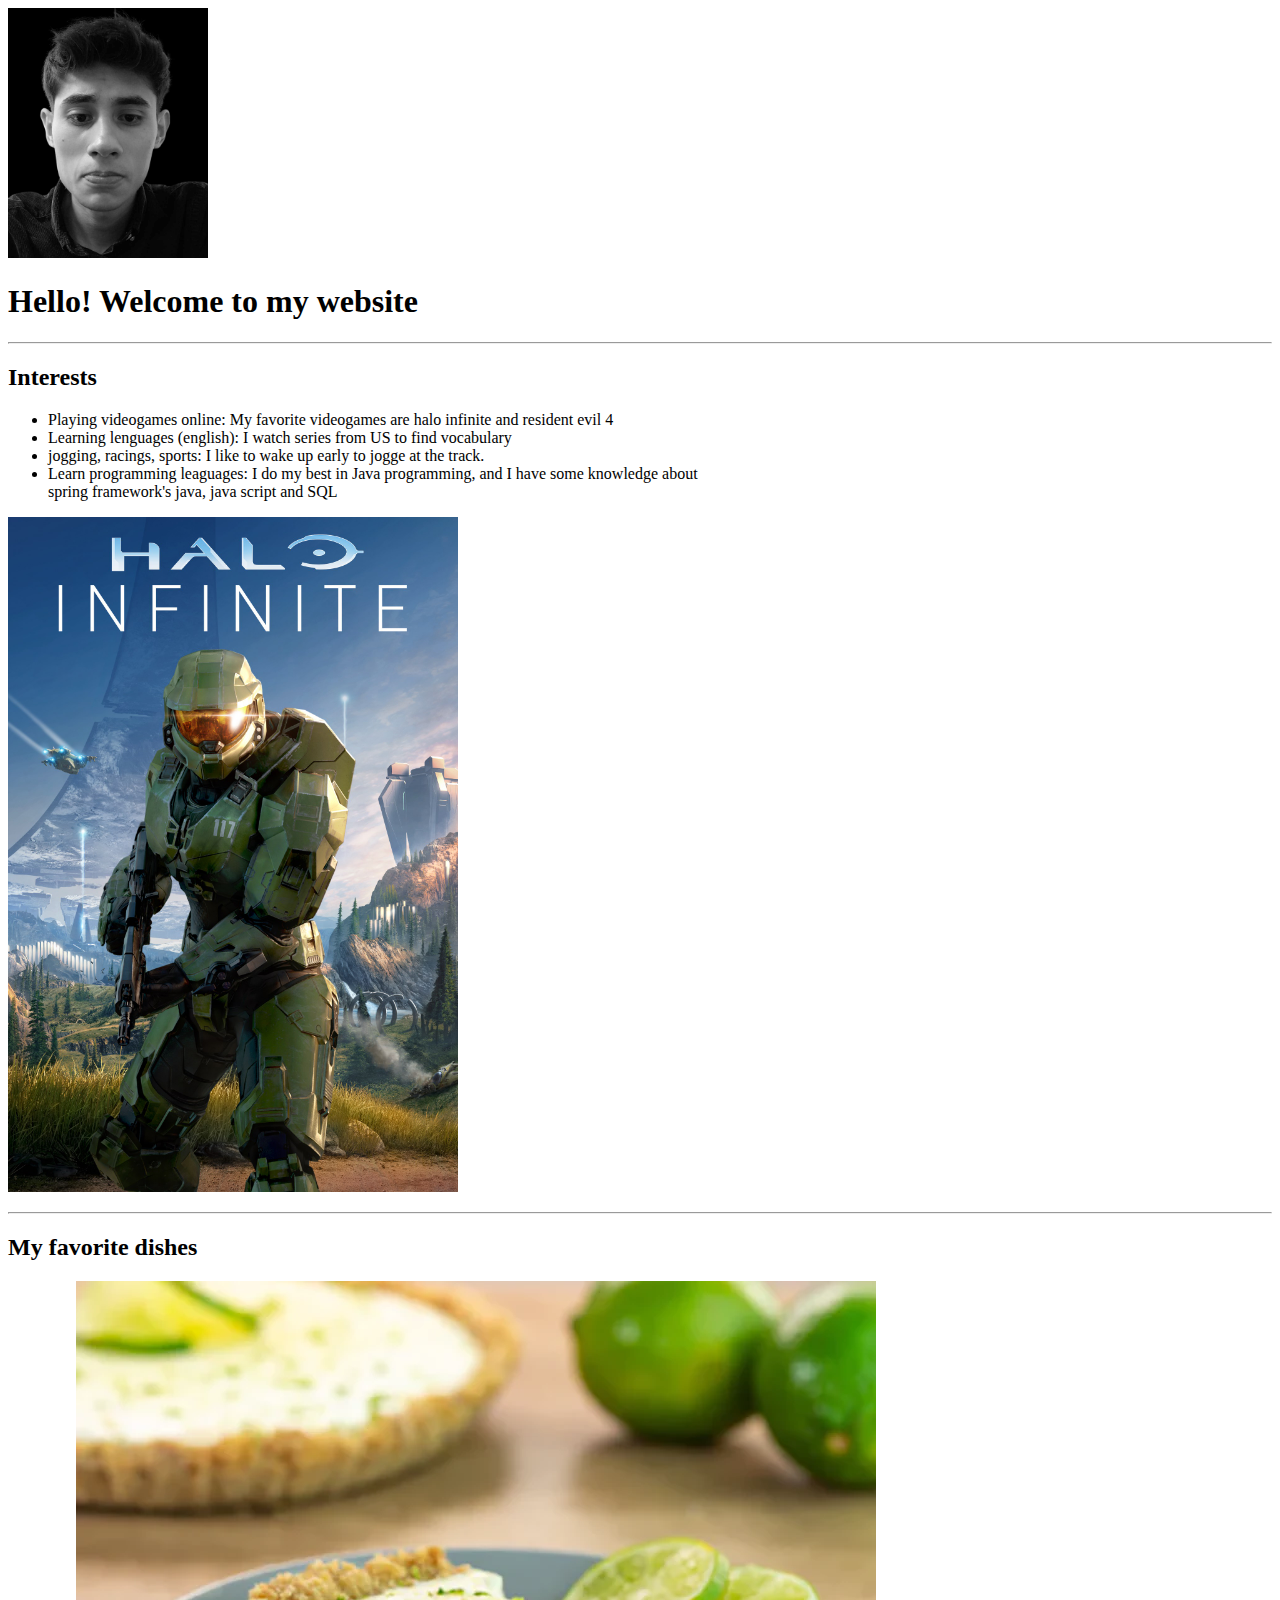
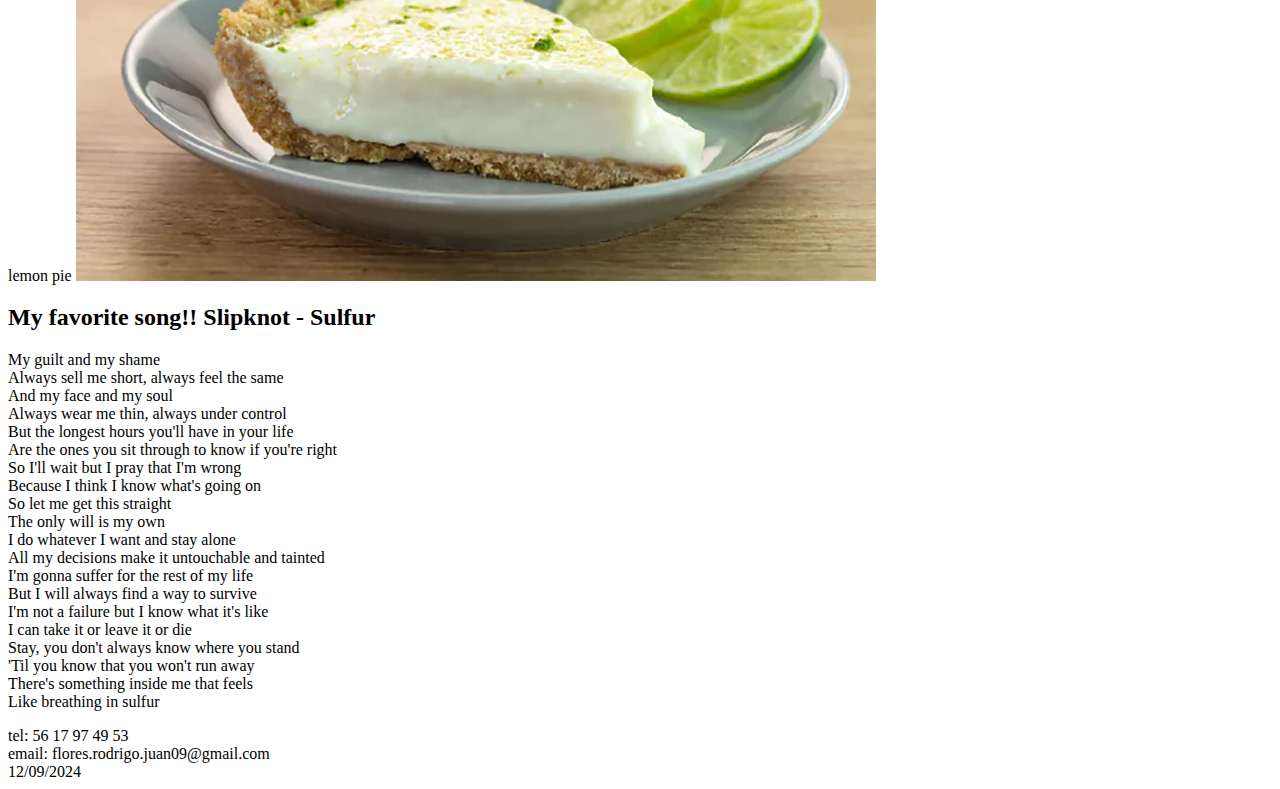
<file: index.html>
<!DOCTYPE html>
<html lang="es">
    <head>
        <meta charset="UTF-8">
        <title>Rodrigo's website</title>
        <link rel="sylesheet" href="index.css">
    </head>
    <body>
        <img src="img/rodrigo.jpg" height="250"/>
        <h1>Hello! Welcome to my website</h1>
        <hr/>
        <h2>Interests</h2>
        <div id="cancion">
            <p>
                <ul>
                    <li>Playing videogames online: My favorite videogames are halo infinite and resident evil 4</li>
                    <li>Learning lenguages (english): I watch series from US to find vocabulary</li>
                    <li>jogging, racings, sports: I like to wake up early to jogge at the track.</li>
                    <li>Learn programming leaguages: I do my best in Java programming, and I have some knowledge about</li>
                        spring framework's java, java script and SQL
                </ul>
                <img src="/img/halo.68796bde-cbf5-4eaa-a299-011417041da6" width="450" alt="Halo infinite"/>
            </p>
        </div>
        
        <hr/>
        <h2>My favorite dishes</h2>
        lemon pie
        <img id="halo" src="/img/ICRZR13081.webp">
        <h2> My favorite song!! Slipknot - Sulfur </h2>
        <div>
            <p>
                My guilt and my shame<br/>              
                Always sell me short, always feel the same<br/>
                And my face and my soul<br/>
                Always wear me thin, always under control<br/>
                But the longest hours you'll have in your life<br/>
                Are the ones you sit through to know if you're right<br/>
                So I'll wait but I pray that I'm wrong<br/>
                Because I think I know what's going on<br/>
                So let me get this straight<br/>
                The only will is my own<br/>
                I do whatever I want and stay alone<br/>
                All my decisions make it untouchable and tainted<br/>
                I'm gonna suffer for the rest of my life<br/>
                But I will always find a way to survive<br/>
                I'm not a failure but I know what it's like<br/>
                I can take it or leave it or die<br/>
                Stay, you don't always know where you stand<br/>
                'Til you know that you won't run away<br/>
                There's something inside me that feels<br/>
                Like breathing in sulfur<br/>
        </div>
        </p>
    </body>
    <footer> 
        tel: 56 17 97 49 53<br/>
        email: flores.rodrigo.juan09@gmail.com<br/>
        12/09/2024
    </footer>
</html>
</file>
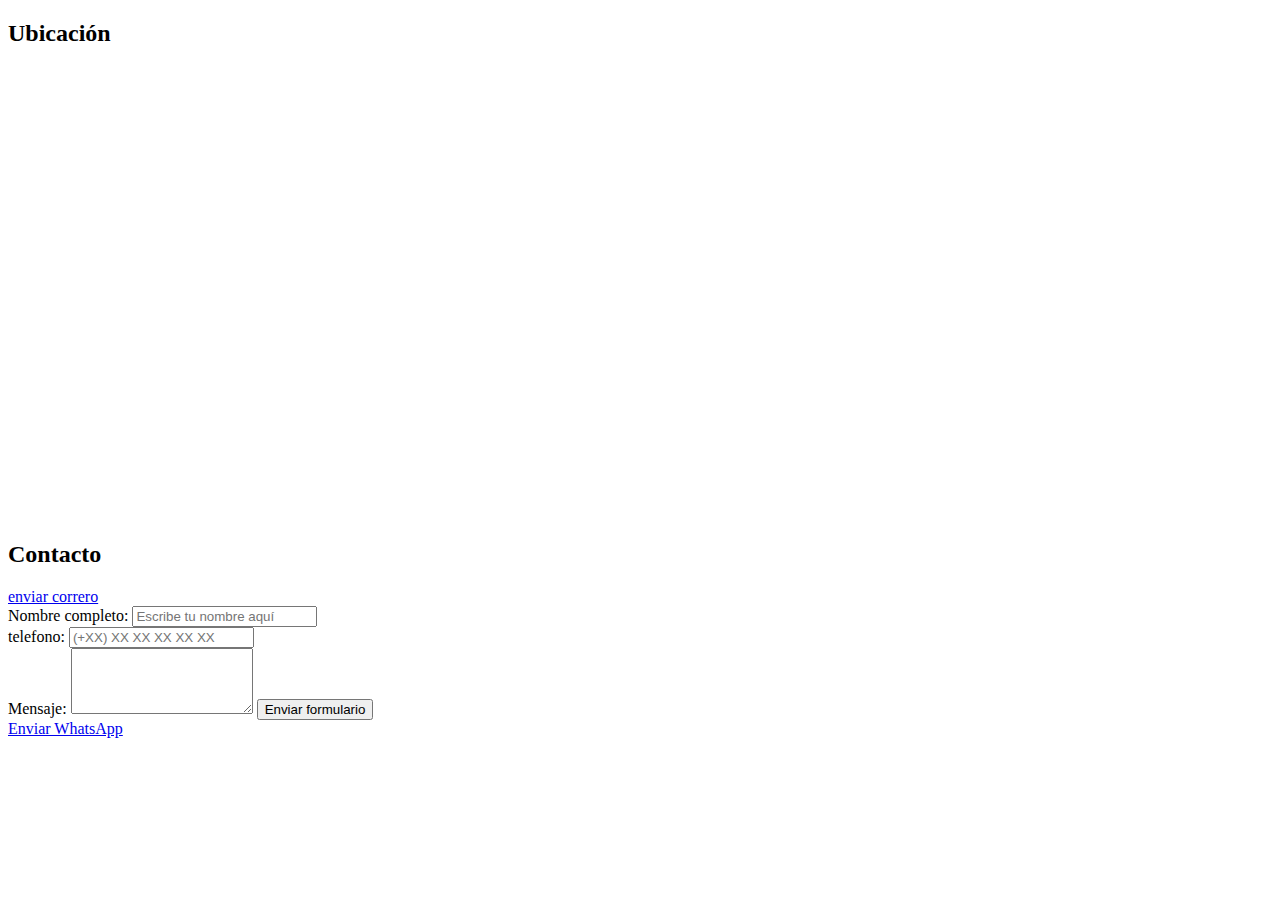
<file: contacto.html>
<!DOCTYPE html>
<html lang="es">
    <h2>Ubicación</h2>
    <iframe
        width="600"
        height="450"
        style="border:0"
        loading="lazy"
        allowfullscreen
        referrerpolicy="no-referrer-when-downgrade"
        src="https://www.google.com/maps/embed/v1/place?q=40.730610,-73.935242&key=AIzaSyC6GUjq1v44-sxJrP_D6J3UQ8X67O6_TkU">
    </iframe>
    <h2>Contacto</h2>
    <a href="mailto:flores.rodrigo.juan09@gmail.com">enviar correro</a>
    <form method="post" enctype="text/plain" action="">
        <label>Nombre completo:</label>
        <input name="nombre" type="text" placeholder="Escribe tu nombre aquí"/>
        <br/>
        <label>telefono:</label>
        <input name="telefono" type="tel" placeholder="(+XX) XX XX XX XX XX"/>
        <br/>
        <label>Mensaje:</label>
        <textarea rows="4" cols="20"></textarea>
        <button type="submit">Enviar formulario</button>
        
    </form>

    <a href="https://wa.me/5529042067?text=Hola%20mundo" target="_blank">Enviar WhatsApp</a>
    
</html>
</file>
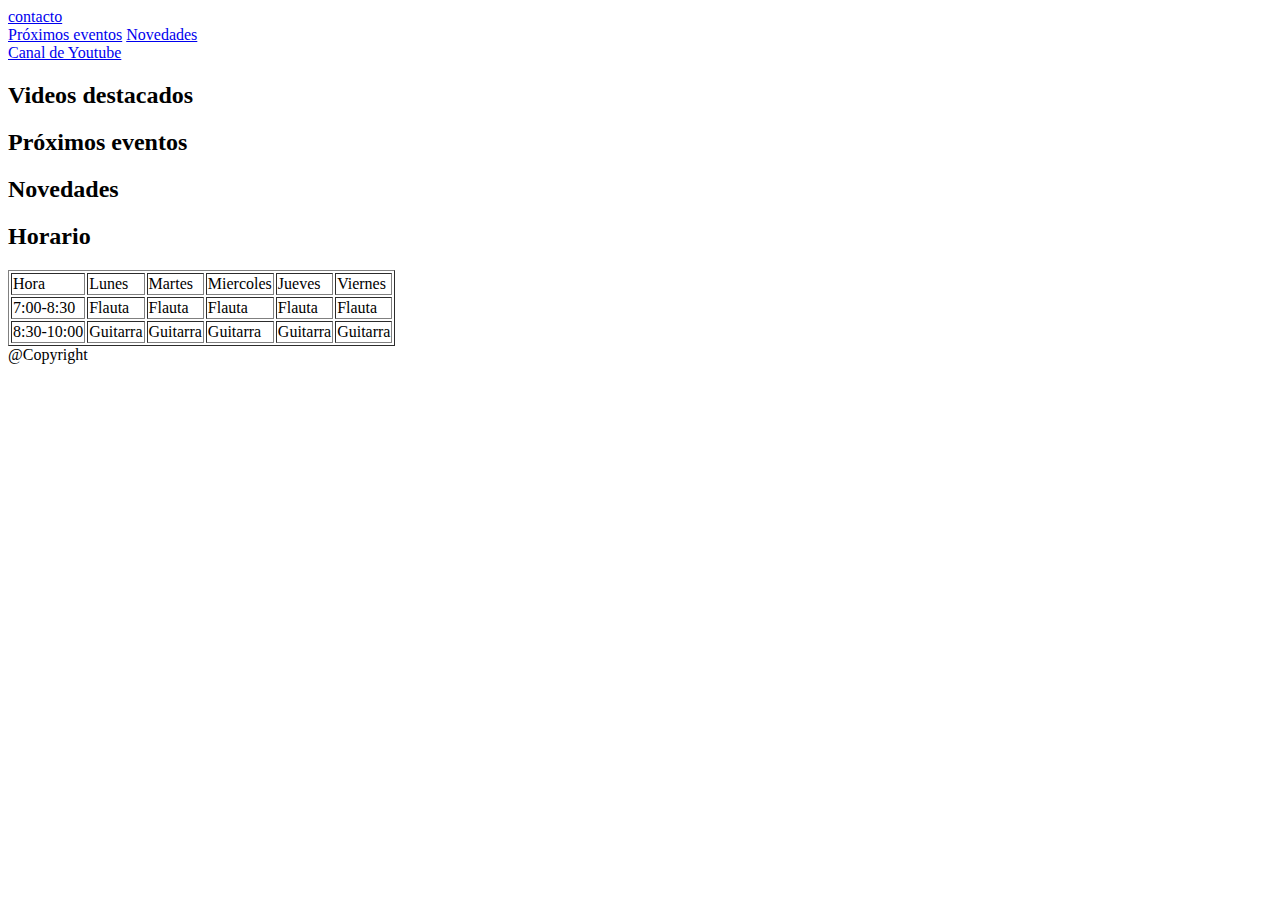
<file: home.html>
<!DOCTYPE html>
<html>
    <header>
        <nav>
            <a href="/contacto.html">contacto</a>
        </nav>
    </header>
    <nav>
        <a href="#eventos">Próximos eventos</a>
        <a href="#novedades">Novedades</a>
    </nav>
    <section>
        <a target="_blank" href="https://www.youtube.com/@MateFacilYT">Canal de Youtube</a>
        <h2>Videos destacados</h2>
    </section>

    <section id="eventos">
        <h2>Próximos eventos</h2>
    </section>
    <section id="novedades">
        <h2>Novedades</h2>
    </section>
    <section>
        <h2>Horario</h2>
        <table id="tabla" border="1">
            <thead>
                <tr>
                    <td>Hora</td>
                    <td>Lunes</td>
                    <td>Martes</td>
                    <td>Miercoles</td>
                    <td>Jueves</td>
                    <td>Viernes</td>
                </tr>
            </thead>
            <tbody>
               <tr>
                    <td>7:00-8:30</td>
                    <td>Flauta</td>
                    <td>Flauta</td>
                    <td>Flauta</td>
                    <td>Flauta</td>
                    <td>Flauta</td>
               </tr>
               <tr>
                    <td>8:30-10:00</td>
                    <td>Guitarra</td>
                    <td>Guitarra</td>
                    <td>Guitarra</td>
                    <td>Guitarra</td>
                    <td>Guitarra</td>
               </tr>
            </tbody>
        </table>
    </section>
    <footer>
        @Copyright
    </footer>
    
</html>
</file>
<file: index.css>
#cancion {
    background-color: burlywood;
    display: flex;
    justify-content: center;
    border: solid;
}

#halo {
    
}

body {
    padding: 300px;
}

table {
    border-collapse: collapse;
}
</file>
